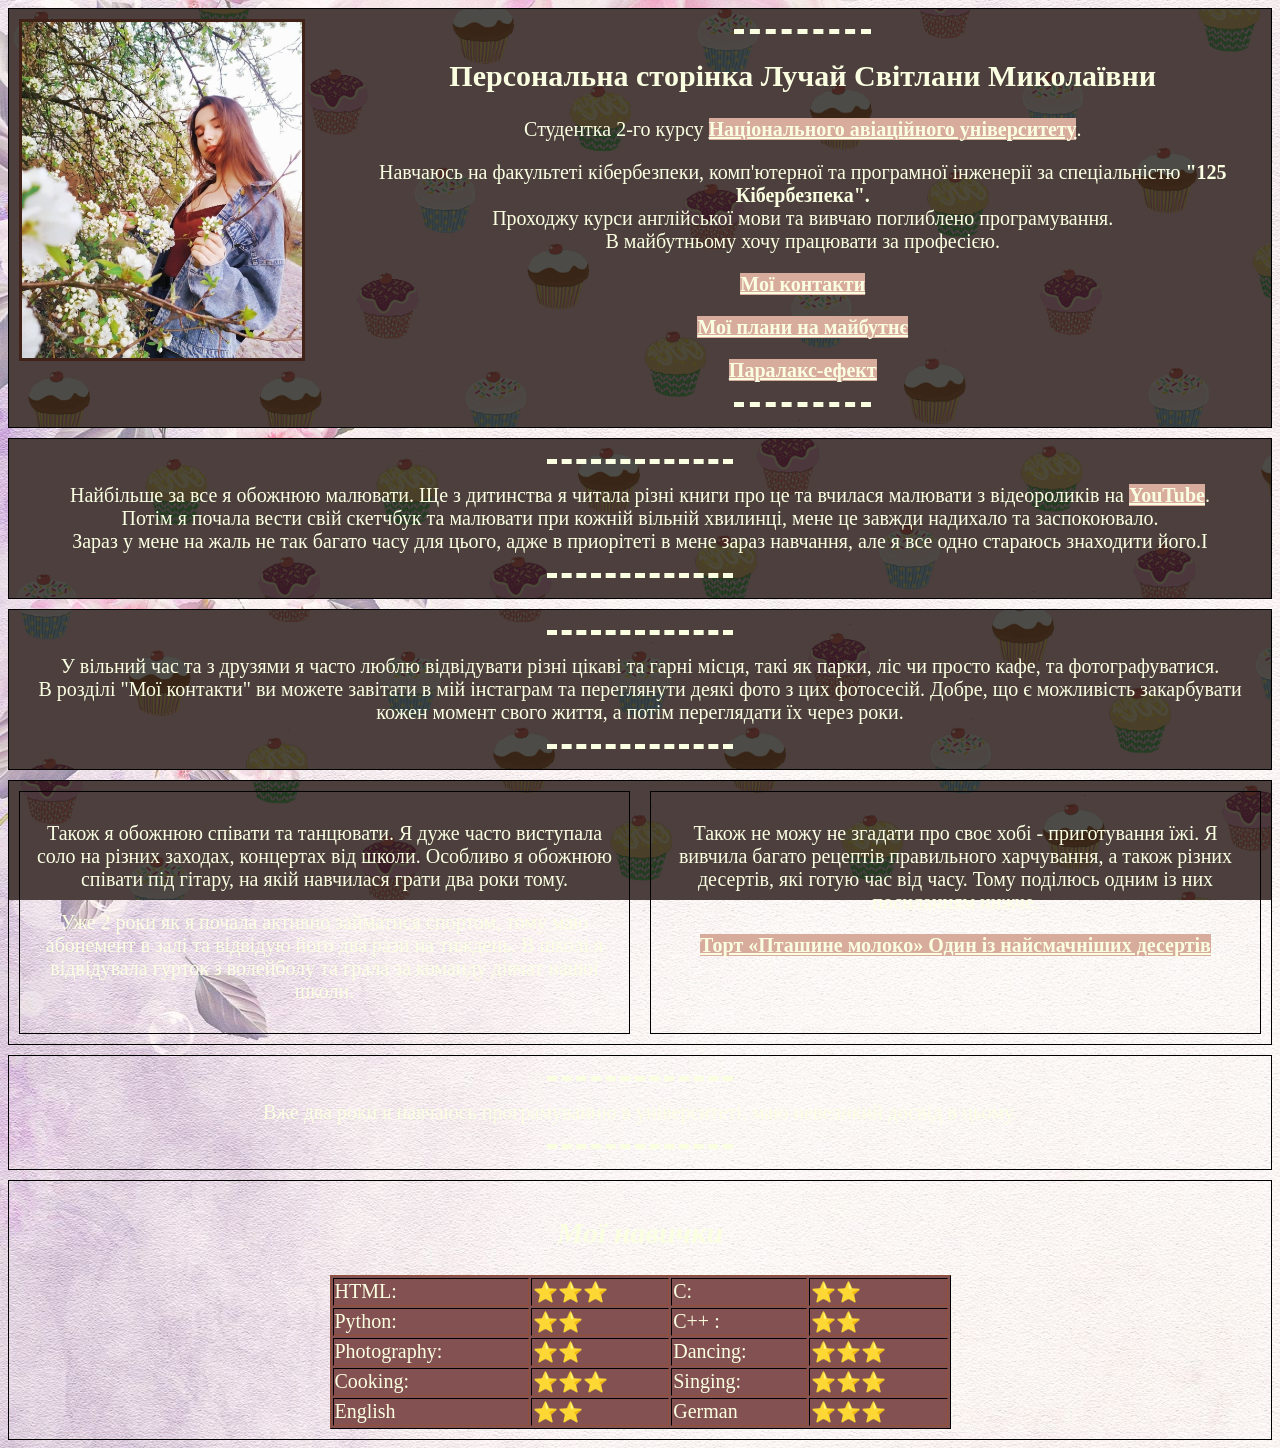
<file: index.html>
<!DOCTYPE html>
<html lang="en" dir="ltr">
  <head>
    <meta charset="utf-8">
    <title>My Personal Site</title>
      <link rel="stylesheet" href="BoxStyles.css">
      <link rel="shortcut icon" href="Иконка.png">
      <style media="screen">

        a{
          background-color: #D8AC9C;
          color: #FBFFE2;
        }
          div{
                background:linear-gradient(rgba(0,0,0,0.7),rgba(0,0,0,0.7)), url(Фон3.png);
                background-attachment: fixed;
                background-size: cover;
                 font-family: cursive;
          }
          body{
            background:url(Фон.jpg);
              color:#FBFFE2;
              font-size: 20px;
              }
          img{
            border: 3px solid #402218;
          }
          hr{
               text-align: center;
               border: none;
               border-top: 5px dashed #FBFFE2;
               width: 15%;
               }
          table {
                background-color:#835151;
                border-color:#402218;
                }

      </style>
  </head>
  <body>

  <div class="Box">
        <div class="Box1"><img src="photo_2021.jpg" alt="me" width="280">
        </div>
        <div class="Box2">
          <hr>
        <h2>Персональна стoрінка Лучай Світлани Миколаївни</h2>
        <p>Студентка 2-го курсу <a href="https://nau.edu.ua/"><b>Національного авіаційного університету</b></a>.</p>
          Навчаюсь на факультеті кібербезпеки, комп'ютерної та програмної інженерії за спеціальністю <b>"125 Кібербезпека".</b><br>
          Проходжу курси англійської мови та вивчаю поглиблено програмування.<br>
          В майбутньому хочу працювати за професією.
          <p><a href="Мої контакти.html"><b>Мої контакти</b></a></p>
          <p><a href="responsive-flex.html"><b>Мої плани на майбутнє</b></a></p>
          <p><a href="parallax.html"><b>Паралакс-ефект</b></a></p>
          <hr>
        </div>
  </div>

  <div class="Box4">
        <hr>
        <p> Найбільше за все я обожнюю малювати. Ще з дитинства я читала різні книги про це та вчилася малювати з відеороликів на <a href="https://www.youtube.com/"><b>YouTube</b></a></b>. <br>
         Потім я почала вести свій скетчбук та малювати при кожній вільній хвилинці, мене це завжди надихало та заспокоювало. <br>
         Зараз у мене на жаль не так багато часу для цього, адже в приорітеті в мене зараз навчання, але я все одно стараюсь знаходити його.І
        </p>
        <hr>
  </div>
<div class="Box5">
  <hr>
  <p>  У вільний час та з друзями я часто люблю відвідувати різні цікаві та гарні місця, такі як парки, ліс чи просто кафе, та фотографуватися.<br>
      В розділі "Мої контакти" ви можете завітати в мій інстаграм та переглянути деякі фото з цих фотосесій.
   Добре, що є можливість закарбувати кожен момент свого життя, а потім переглядати їх через роки.
  </p>
  <hr>
</div>
<div class="Box6">
   <div class="Box7">
     <p>
       Також я обожнюю співати та танцювати. Я дуже часто виступала соло на різних заходах, концертах від школи. Особливо я обожнюю співати під гітару, на якій навчилася грати два роки тому.</p>
     <p> Уже 2 роки як я почала активно займатися спортом, тому маю абонемент в залі та відвідую його два рази на тиждень. В школі я відвідувала гурток з волейболу та грала за команду дівчат нашої школи.</p>
   </div>
   <div class="Box8">
     <p> Також не можу не згадати про своє хобі - приготування їжі. Я вивчила багато рецептів правильного харчування, а також різних десертів, які готую час від часу. Тому поділюсь одним із них посиланням нижче.</p>
     <p><a href="https://www.youtube.com/watch?v=IFnM3dlFCLY"><b>Торт «Пташине молоко» Один із найсмачніших десертів</b></a></p>
   </div>
</div>
<div class="Box9">
  <hr>
  <p>
    Вже два роки я навчаюсь програмуванню в університеті, маю невеликий досвід в цьому.
  </p>
  <hr>
</div>
<div class="Box10">
  <em><h2 class="darkred">Мої навички</h2></em>
  <center>
  <table width="50%" border="1">
    <tr>
      <td>HTML:</td>
      <td>⭐️⭐️⭐️</td>
      <td>C:</td>
      <td>⭐️⭐️</td>
    </tr>
    <tr>
      <td>Python:</td>
      <td>⭐️⭐️</td>
      <td>C++ :</td>
      <td>⭐️⭐️</td>
    </tr>
    <tr>
      <td> Photography:</td>
      <td>⭐️⭐️</td>
      <td>Dancing:</td>
      <td>⭐️⭐️⭐️</td>
    </tr>
    <tr>
        <td> Cooking: </td>
        <td>⭐️⭐️⭐️</td>
        <td> Singing:</td>
        <td>⭐️⭐️⭐️</td>
    </tr>
    <tr>
        <td> English </td>
        <td>⭐️⭐️</td>
        <td>German</td>
        <td>⭐️⭐️⭐️</td>
    </tr>
  </table>
  </center>
</div>
  </body>
</html>
</file>
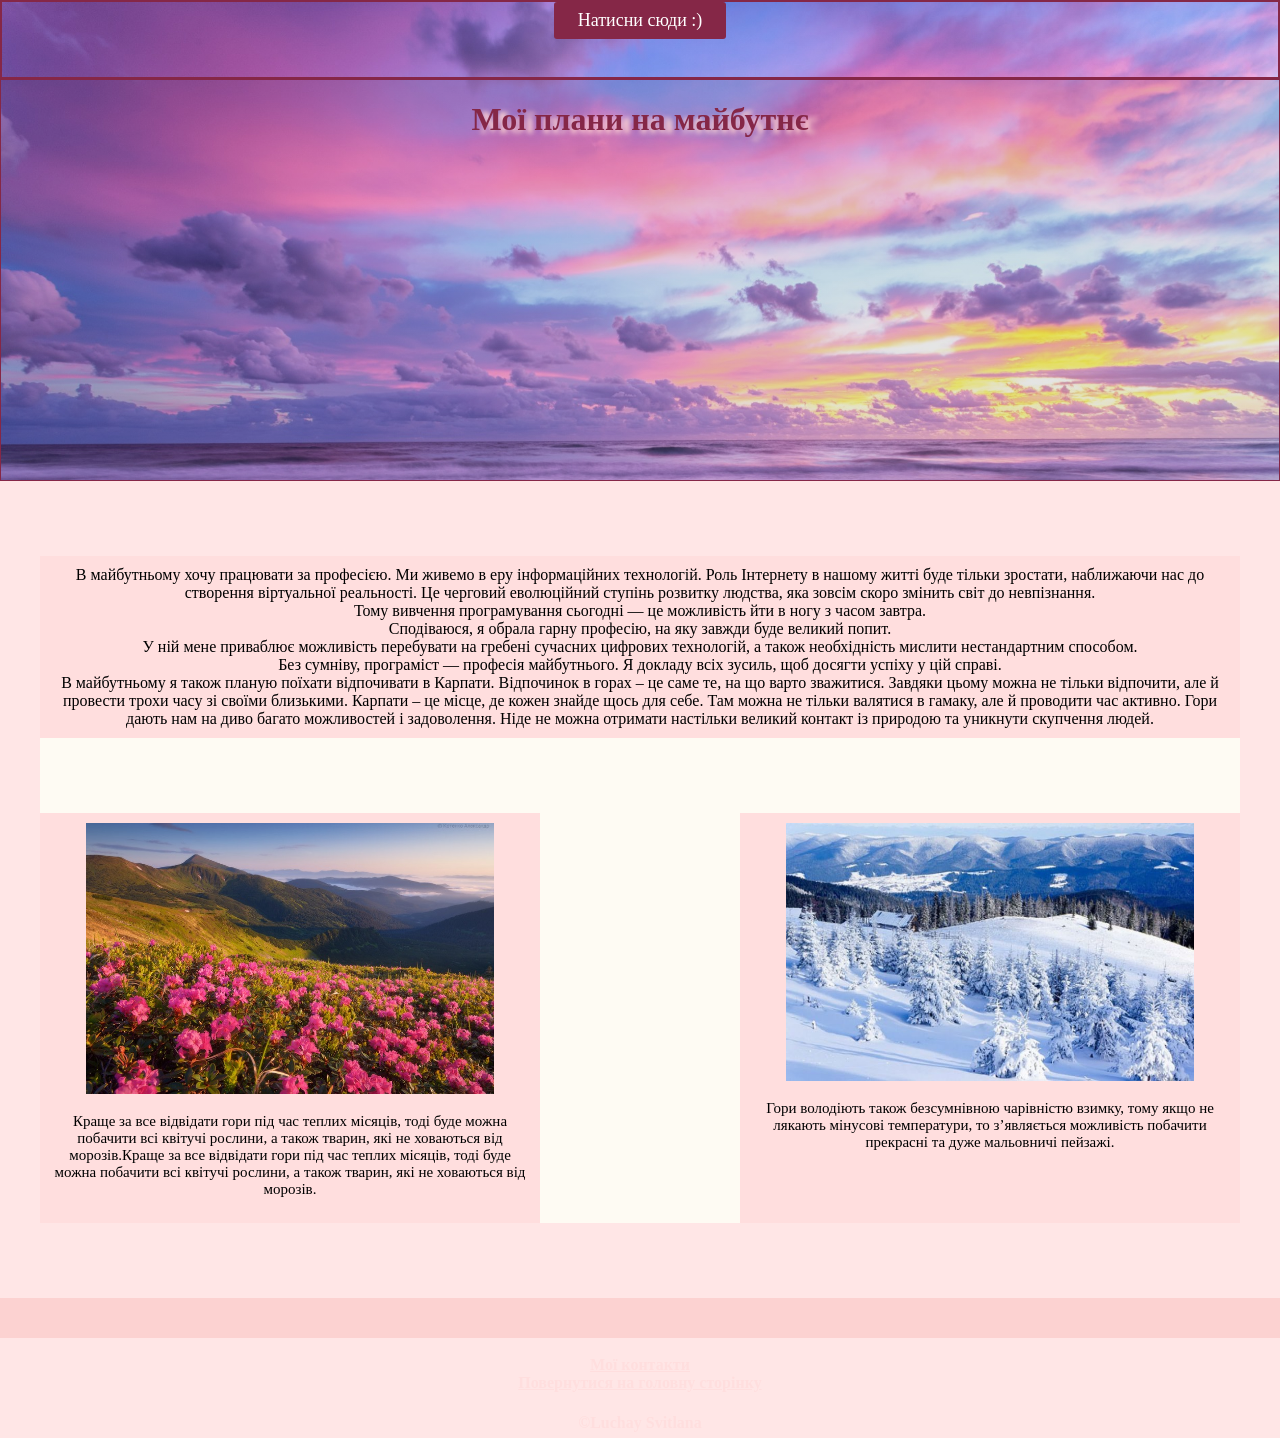
<file: responsive-flex.html>
<!DOCTYPE html>
<html lang="en" dir="ltr">
  <head>
    <meta charset="utf-8"><meta name="viewport" content="width=device-width, initial-scale=1.0">
    <title>My plans</title>
      <link rel="shortcut icon" href="Иконка.png">
    <style media="screen">

      body{
        background-color:#FFE6E6;
        margin: 0;
        }
     h1{
        color:#852747;
        text-align:center;
        }
      h4{
        color:#FFDEDE;
        font-family: cursive;
      }

        a{  color:#FFDEDE;
        }
        input {
          color:
        }
nav{
  background:linear-gradient(rgba(0,0,0,0),rgba(0,0,0,0.1)), url(Закат.jpg);
  background-attachment: fixed;
  background-size: cover;
  font-family: cursive;
  height: 75px;
  text-align: center;
  font-size: 18px;
  border: 2px solid #852747;
}
header{
  height: 400px;
  background:linear-gradient(rgba(0,0,0,0.1),rgba(0,0,0,0.1)), url(Закат.jpg);
  background-attachment: fixed;
  background-size: cover;
  font-family: cursive;
  border: 1px solid #852747;
}
section{  margin-top: 75px;
  margin-left: 40px;
  margin-right: 40px;
  margin-bottom: 75px;
  margin-top: 75px;
  margin-bottom: 75px;
  background-color: #FEFBF3;
}
img:hover{
    filter: brightness(0.9);
  }
.btn {
      display: inline-block; /* Строчно-блочный элемент */
      background: #852747;
      color: #fff;
      padding: 0.5rem 1.5rem;
      text-decoration: none;
      border-radius: 3px; /* Скругляем уголки */
     }
a:hover{
  filter: brightness(0.8);
}
.DarkGrey{
    height: 40px;
    background-color: #FCD2D1;
}
.Footer{
  background:linear-gradient(rgba(0,0,0,0),rgba(0,0,0,0.1)), url(Закат.jpg);
  background-attachment: fixed;
  background-size: cover;
  height: 100px;
  background-color:Black;
  text-align: center;
}
.Yellowparagraph{
    background-color:#FFDEDE;
    margin-bottom: 75px;
    text-align: center;
    font-size: 16px;
    padding: 10px;
    text-align: center;
    position: relative;
}
.Orangebox{
  text-align: center;
  background-color:#FFDEDE;
  width:40%;
  padding: 10px;
}
.Box{
  display: flex;
  justify-content: space-between;
  text-align: center;
  font-size: 15px;
}
    </style>
  </head>
  <body>
    <div class="Responsive">
    <nav><a href="https://grc.ua/article/19899" class="btn">Натисни сюди :)</a>
    </nav>
 <header><h1 style="text-shadow: #FCD2D1 8px 3px 5px">Мої плани на майбутнє</h1></header>
<section>
  <p class="Yellowparagraph">
      В майбутньому хочу працювати за професією.
      Ми живемо в еру інформаційних технологій. Роль Інтернету в нашому житті буде тільки зростати, наближаючи нас до створення віртуальної реальності. Це черговий еволюційний ступінь розвитку людства, яка зовсім скоро змінить світ до невпізнання.<br>Тому вивчення програмування сьогодні — це можливість йти в ногу з часом завтра.<br>
      Сподіваюся, я обрала гарну професію, на яку завжди буде великий попит.<br> У ній мене приваблює можливість перебувати на гребені сучасних цифрових технологій, а також необхідність мислити нестандартним способом.<br>
      Без сумніву, програміст — професія майбутнього. Я докладу всіх зусиль, щоб досягти успіху у цій справі.<br>
      В майбутньому я також планую поїхати відпочивати в Карпати. Відпочинок в горах – це саме те, на що варто зважитися.  Завдяки цьому  можна не тільки відпочити, але й провести трохи часу зі своїми близькими. Карпати – це місце, де кожен знайде щось для себе. Там можна не тільки валятися в гамаку, але й проводити час активно. Гори дають нам на диво багато можливостей і задоволення. Ніде не можна отримати настільки великий контакт із природою та уникнути скупчення людей.
  </p>
  <div class="Box">
    <div class="Orangebox"><img src="Карпати.jpg"width="85%">
    <p>
      Краще за все відвідати гори під час теплих місяців, тоді буде можна побачити всі квітучі рослини, а також тварин, які не ховаються від морозів.Краще за все відвідати гори під час теплих місяців, тоді буде можна побачити всі квітучі рослини, а також тварин, які не ховаються від морозів.
    </p>
   </div>
    <div class="Orangebox"><img src="Карпати2.jpg" width="85%">
    <p>
    Гори володіють також безсумнівною чарівністю взимку, тому якщо не лякають мінусові температури, то з’являється можливість побачити прекрасні та дуже мальовничі пейзажі.
   </p>
    </div>
  </div>
</section>
<div class="DarkGrey"></div>
<footer class="Footer">
<br><a href="Мої контакти.html"><b>Мої контакти</b></a><br>
<a href="BoxPersonalSite.html"><b>Повернутися на головну сторінку</b></a>
<h4> ©Luchay Svitlana</h4>
</footer>
</div>
  </body>
</html>
</file>
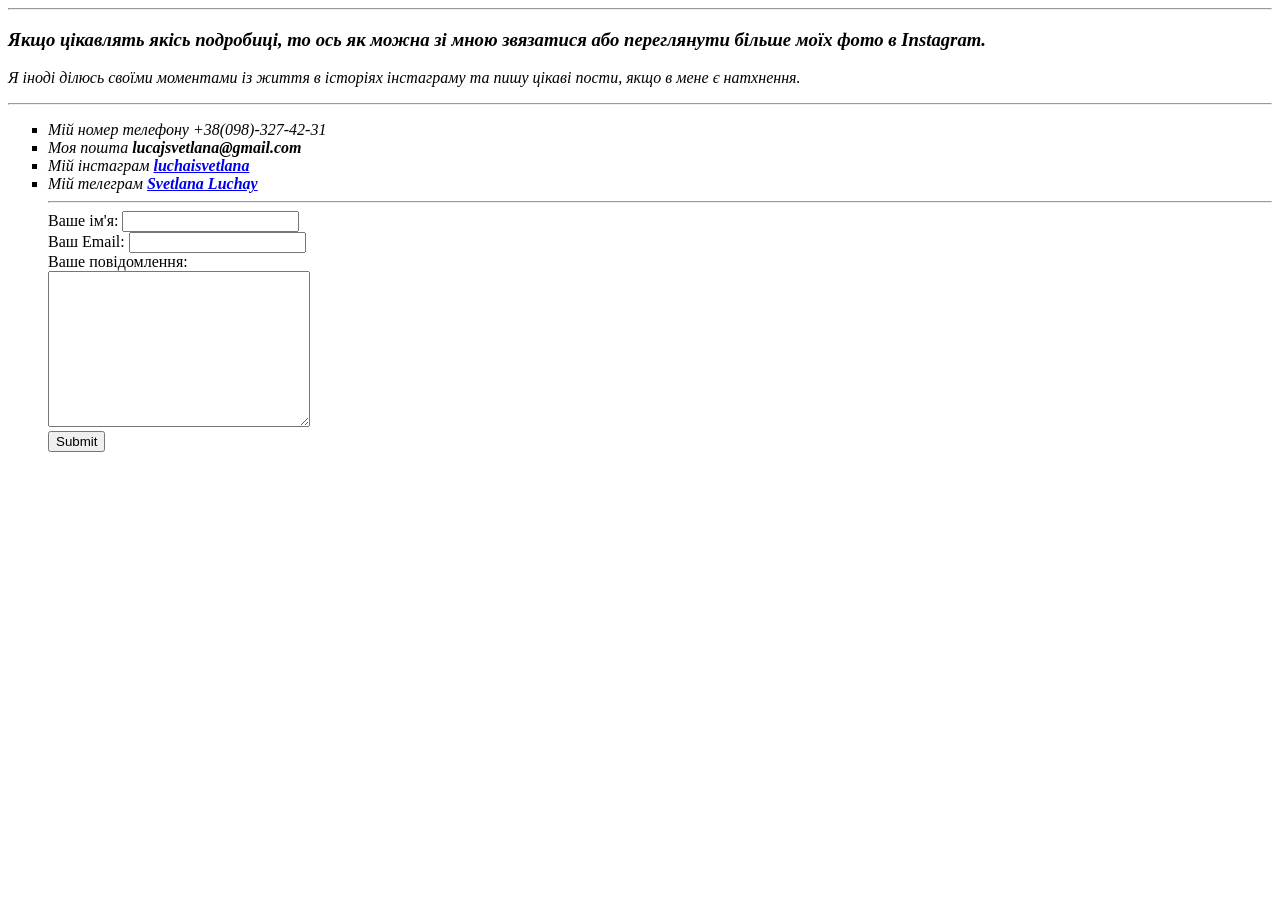
<file: Мої контакти.html>
<!DOCTYPE html>
<html lang="ua" dir="ltr">
  <head>
    <meta charset="utf-8">
    <title>Мої контакти</title>
      <link rel="shortcut icon" href="C:\Users\Светлана\Desktop\роектування WEB-додатків\Иконка.png" />
  </head>
  <body>
      <hr>
    <h3><i>Якщо цікавлять якісь подробиці, то ось як можна зі мною звязатися або переглянути більше моїх фото в Instagram. </i></h3>
    <p><i>Я іноді ділюсь своїми моментами із життя в історіях інстаграму та пишу цікаві пости, якщо в мене є натхнення.</i></b></p>
      <hr>

<ul type="square">
  <li><i> Мій номер телефону +38(098)-327-42-31</i>
  <li><i> Моя пошта <b>lucajsvetlana@gmail.com</b></i>
  <li><i> Мій інстаграм <a href="https://www.instagram.com/?hl=ru"><b>luchaisvetlana</i></b></a>
  <li><i> Мій телеграм <a href="https://t.me/Luchaysvetlana"><b>Svetlana Luchay</i></b></a>
<br>
<hr>
  <form class="" action= "mailto:lucajsvetlana@gmail.com" method="post" enctype="text/plain">
    <label for="">Ваше ім'я:</label>
    <input type="text" name="yourName" value=""><br>
    <label for="">Ваш Email:</label>
    <input type="email" name="yourEmail" value=""><br>
    <label for="">Ваше повідомлення:</label><br>
    <textarea name="yourMessage" rows="10" cols="30"></textarea><br>
    <input type="submit"name="">
  </form>
 </body>
</html>
</file>
<file: BoxStyles.css>
.Box{
  display: flex;
  border: 1px solid Black ;
}
.Box2{
   width:100%;
   flex:3;
   text-align: center;
   padding:10px;
}
.Box1{
   flex:1;
  padding:10px;
}
.Box4{
  border: 1px solid Black;
  margin-top: 10px;
  padding: 10px;
  text-align: center;
}
.Box5{
  border: 1px solid Black;
  margin-top: 10px;
  padding: 10px;
  text-align: center;
}
.Box6{
  margin-top: 10px;
  display: flex;
  border: 1px solid Black ;
}
.Box7{
  border: 1px solid Black ;
   width:100%;
   text-align: center;
   padding:10px;
   margin: 10px;
}
.Box8{
  border: 1px solid Black ;
   width:100%;
   text-align: center;
   padding:10px;
   margin: 10px;
}
.Box9{
  border: 1px solid Black;
  margin-top: 10px;
  padding: 10px;
  text-align: center;
}
.Box10{
  border: 1px solid Black;
  margin-top: 10px;
  padding: 10px;
  text-align: center;
}
</file>
